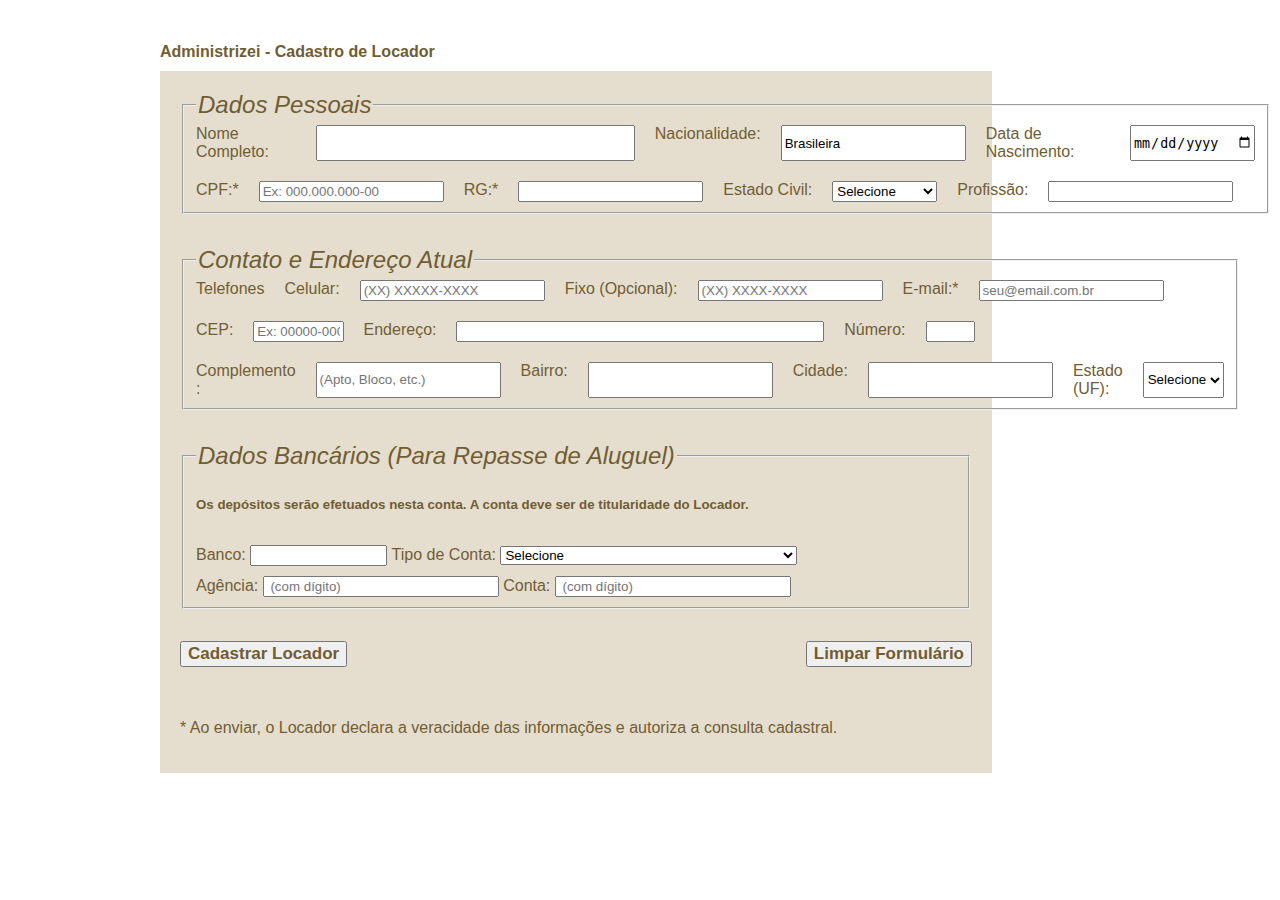
<file: index.html>
<!DOCTYPE html>
<html lang="pt-BR">

<head>
    <meta charset="UTF-8">
    <meta name="viewport" content="width=device-width, initial-scale=1.0">
    <title>Cadastro de Locador de Imóveis</title>
    <link rel="stylesheet" href="./Assets/style.css">
    <link rel="stylesheet" href="./Assets/fonts/open-sans/">

</head>

<body>

    <h1>Administrizei - Cadastro de Locador</h1>

    <form id="cadLcdr" action="/processar_cadastro" method="POST">

        <div>
            <fieldset id="lcdrDadosPessoais">
                <legend>Dados Pessoais</legend>

                <div class="dados">
                    <label for="nome_completo">Nome Completo:</label>
                    <input type="text" id="nome_completo" name="nome_completo" required>


                    <label for="nacionalidade">Nacionalidade:</label>
                    <input type="text" id="nacionalidade" name="nacionalidade" value="Brasileira" required>

                    <label for="data_nascimento">Data de Nascimento:</label>
                    <input type="date" id="data_nascimento" name="data_nascimento" required>
                </div>

                <div class="dados">
                    <label for="cpf">CPF:*</label>
                    <input type="text" id="cpf" name="cpf" pattern="\d{3}\.?\d{3}\.?\d{3}-?\d{2}"
                        placeholder="Ex: 000.000.000-00" onblur="validarCpf(this)" required>

                    <label for="rg">RG:*</label>
                    <input type="text" id="rg" name="rg" required>

                    <label for="estado_civil">Estado Civil:</label>
                    <select id="estado_civil" name="estado_civil" required>
                        <option value="">Selecione</option>
                        <option value="solteiro">Solteiro(a)</option>
                        <option value="casado">Casado(a)</option>
                        <option value="separado">Separado(a)</option>
                        <option value="divorciado">Divorciado(a)</option>
                        <option value="viuvo">Viúvo(a)</option>
                        <option value="uniao_estavel">União Estável</option>
                    </select>

                    <label for="profissao">Profissão:</label>
                    <input type="text" id="profissao" name="profissao">
                </div>
            </fieldset>
        </div>


        <div>
            <fieldset id="lcdrContatos">
                <legend>Contato e Endereço Atual</legend>
                <div class="contatos">

                    <label>Telefones</label>
                    <label for="telefone_celular">Celular:</label>
                    <input type="tel" id="telefone_celular" name="telefone_celular" pattern="\(\d{2}\) ?\d{4,5}-?\d{4}"
                        placeholder="(XX) XXXXX-XXXX" required>

                    <label for="telefone_fixo">Fixo (Opcional):</label>
                    <input type="tel" id="telefone_fixo" name="telefone_fixo" pattern="\(\d{2}\) ?\d{4}-?\d{4}"
                        placeholder="(XX) XXXX-XXXX">

                    <label for="email">E-mail:*</label>
                    <input type="email" id="email" name="email" placeholder="seu@email.com.br" required>
                </div>
                <div class="contatos">
                    <label for="cep">CEP:</label>
                    <input type="text" id="cep" name="cep" pattern="\d{5}-?\d{3}" placeholder="Ex: 00000-000"
                        onblur="buscarCep(this.value)" required>

                    <label for="endereco">Endereço:</label>
                    <input type="text" id="endereco" name="endereco" readonly required>

                    <label for="numero">Número:</label>
                    <input type="text" id="numero" name="numero" required>


                </div>
                <div class="contatos">
                    <label for="complemento">Complemento :</label>
                    <input type="text" id="complemento" name="complemento" placeholder="(Apto, Bloco, etc.)">

                    <label for="bairro">Bairro:</label>
                    <input type="text" id="bairro" name="bairro" readonly required>

                    <label for="cidade">Cidade:</label>
                    <input type="text" id="cidade" name="cidade" readonly required>

                    <label for="estado">Estado (UF):</label>
                    <select id="estado" name="estado" readonly required>
                        <option value="">Selecione</option>
                        <option value="AC">AC</option>
                        <option value="AL">AL</option>
                        <option value="AP">AP</option>
                        <option value="AM">AM</option>
                        <option value="BA">BA</option>
                        <option value="CE">CE</option>
                        <option value="DF">DF</option>
                        <option value="ES">ES</option>
                        <option value="GO">GO</option>
                        <option value="MA">MA</option>
                        <option value="MT">MT</option>
                        <option value="MS">MS</option>
                        <option value="MG">MG</option>
                        <option value="PA">PA</option>
                        <option value="PB">PB</option>
                        <option value="PR">PR</option>
                        <option value="PE">PE</option>
                        <option value="PI">PI</option>
                        <option value="RJ">RJ</option>
                        <option value="RN">RN</option>
                        <option value="RS">RS</option>
                        <option value="RO">RO</option>
                        <option value="RR">RR</option>
                        <option value="SC">SC</option>
                        <option value="SP">SP</option>
                        <option value="SE">SE</option>
                        <option value="TO">TO</option>
                    </select>
                </div>
            </fieldset>
        </div>

        <div>
            <fieldset id="lcdrBanco">
                <legend>Dados Bancários (Para Repasse de Aluguel)</legend>
                <div>
                    <h5>Os depósitos serão efetuados nesta conta. A conta deve ser de titularidade do Locador.</h5>
                </div>

                <div class="bancario">
                    <div>
                        <label for="banco">Banco:</label>
                        <input type="text" id="banco" name="banco" required>

                        <label for="tipo_conta">Tipo de Conta:</label>
                        <select id="tipo_conta" name="tipo_conta" required>
                            <option value="">Selecione</option>
                            <option value="corrente">Conta Corrente</option>
                            <option value="poupanca">Conta Poupança</option>
                        </select>
                    </div>

                    <div>
                        <label for="agencia">Agência:</label>
                        <input type="text" id="agencia" name="agencia" placeholder=" (com dígito)">

                        <label for="conta">Conta:</label>
                        <input type="text" id="conta" name="conta" placeholder=" (com dígito)">
                    </div>
                </div>

            </fieldset>
        </div>
        <!-- <fieldset>
            <legend>Dados do Imóvel a Ser Locado</legend>

            <p>Se o Locador possui múltiplos imóveis, este bloco deve ser repetido ou gerenciado por um sistema. Este é
                um exemplo para o primeiro imóvel.</p>

            <label for="imovel_cep">CEP do Imóvel:</label>
            <input type="text" id="imovel_cep" name="imovel_cep" pattern="\d{5}-?\d{3}" placeholder="Ex: 00000-000"
                required>

            <label for="imovel_endereco">Endereço do Imóvel:</label>
            <input type="text" id="imovel_endereco" name="imovel_endereco" required>

            <label for="imovel_numero">Número do Imóvel:</label>
            <input type="text" id="imovel_numero" name="imovel_numero" required>

            <label for="imovel_tipo">Tipo de Imóvel:</label>
            <select id="imovel_tipo" name="imovel_tipo" required>
                <option value="">Selecione</option>
                <option value="casa">Casa</option>
                <option value="apartamento">Apartamento</option>
                <option value="sala_comercial">Sala Comercial</option>
                <option value="terreno">Terreno</option>
                <option value="outro">Outro</option>
            </select>

            <label for="matricula_imovel">Nº Matrícula/Inscrição (IPTU/Registro):</label>
            <input type="text" id="matricula_imovel" name="matricula_imovel" required>

            <label for="valor_aluguel_pretendido">Valor de Aluguel Pretendido (R$):</label>
            <input type="number" id="valor_aluguel_pretendido" name="valor_aluguel_pretendido" min="1" step="0.01"
                required>

            <label for="observacoes_imovel">Observações do Imóvel:</label>
            <textarea id="observacoes_imovel" name="observacoes_imovel" rows="4"></textarea>

        </fieldset> -->
        <div id="botao">
            <button type="submit" class="button">Cadastrar Locador</button>
            <button type="reset" class="button">Limpar Formulário</button>
        </div>

        <p style="margin-top: 20px;">* Ao enviar, o Locador declara a veracidade das informações e autoriza a consulta
            cadastral.</p>
    </form>
    <script src="./Assets/script.js" defer></script>

</body>

</html>
</file>
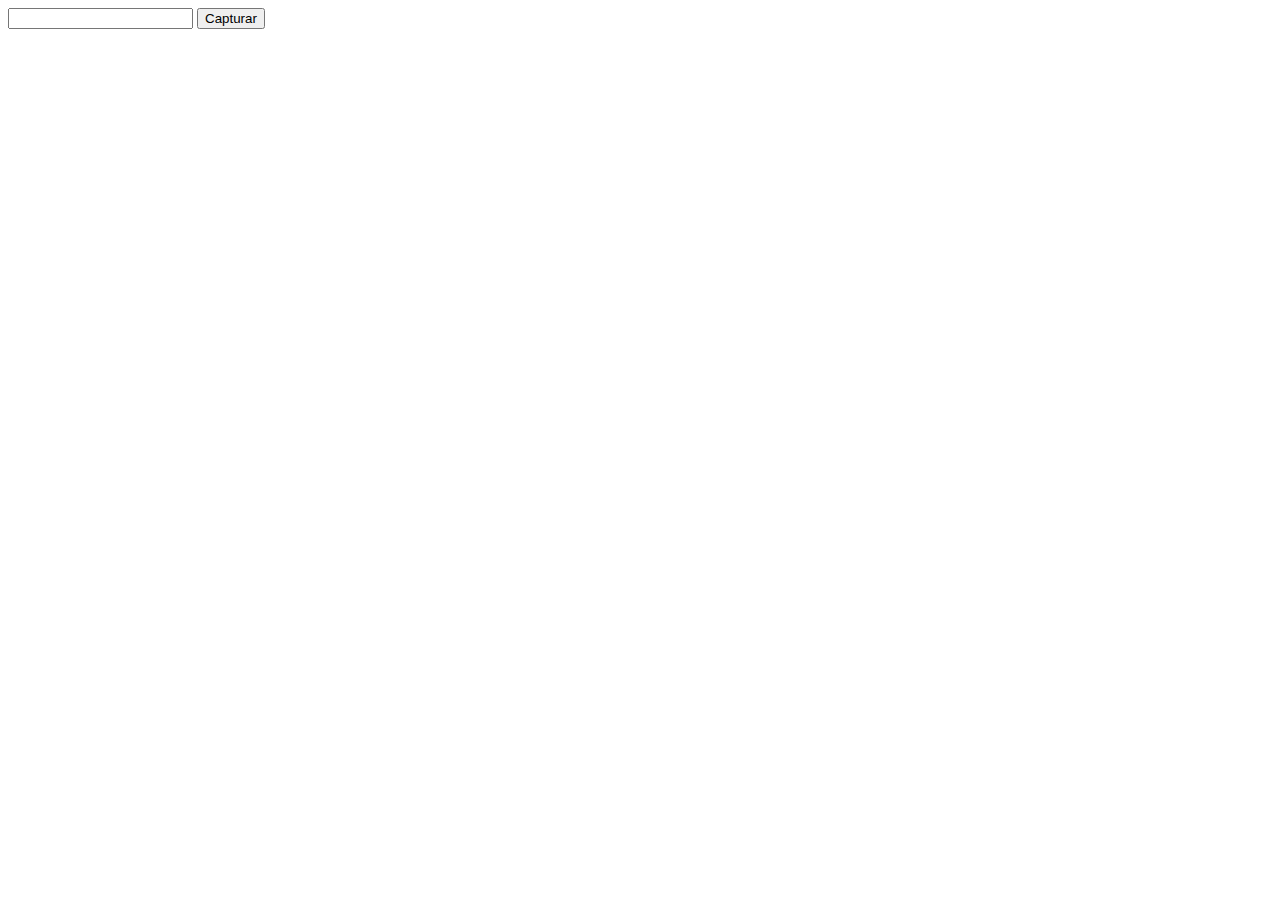
<file: testeJS/testInput.html>
<!DOCTYPE html>
<html lang="en">

<head>
    <meta charset="UTF-8">
    <meta name="viewport" content="width=device-width, initial-scale=1.0">
    <title>Testando Input JS</title>
</head>

<body>
    <input type="text" id="capturarNome" name="nome">
    <button onclick="capturarInput()">Capturar</button>

    <script>
        function capturarInput() {
            let pegarInput = document.getElementById("capturarNome");
            let mostrarNome = pegarInput.value;

            console.log("o nome digitado é: " + mostrarNome);

        }
    </script>
</body>

</html>
</file>
<file: Assets/style.css>
body {
    display: flex;
    flex-direction: column;
    max-width: 100vw;
    /* background-color: #e5decf; */
    font-family: Arial, Helvetica, sans-serif;
    font-size: 11px;

    h1 {
        font-size: 16px;
        color: #715d32;
    }

    legend {
        font-size: 1.5em;
        font-style: italic;
    }

    form {
        display: flex;
        flex-direction: column;
        justify-content: space-evenly;
        gap: 2em;
        background-color: #e5decf;
        color: #715d32;
        padding: 26px;

        .dados {
            display: flex;
            flex-direction: column;
            align-content: space-around;
            max-width: 100vw;

        }

        #lcdrBanco {
            display: flex;
            flex-direction: column;
            gap: 10px;
            height: 50%;

            .bancario {
                display: flex;
                flex-direction: column;
                gap: 10px;
                height: 50%;


                #banco {
                    width: 17%;
                }

                #agencia {
                    width: 30%;
                }

                #conta {
                    width: 30%;
                }

                #tipo_conta {
                    width: 39%;
                }
            }
        }

    }


    #lcdrDadosPessoais {
        display: flex;
        flex-direction: column;
        gap: 20px;

        #nome_completo {
            max-width: 500px;
        }

    }

    #lcdrBanco {
        display: flex;
        flex-direction: column;
        gap: 10px;

        /* border: #c2ab61 solid 2px; */
    }

    #lcdrContatos {
        display: flex;
        flex-direction: column;
        justify-content: space-around;
    }

    .contatos {
        display: flex;
        flex-direction: column;
    }

    #botao {
        display: flex;
        align-items: center;
        justify-content: space-between;

        .button {
            font-size: 13px;
            color: #715d32;
            font-weight: 700;
        }
    }




}

@media (min-width: 992px) {
    body {
        display: flex;
        flex-direction: column;
        justify-items: center;
        align-content: space-between;
        margin: 2em 10em;
        max-width: 65%;
        font-size: 1em;


        form {
            padding: 20px;
        }

        #lcdrDadosPessoais {
            display: flex;
            flex-direction: column;
            gap: 20px;

            .dados {
                display: flex;
                flex-direction: row;
                justify-content: flex-start;
                gap: 20px;

                #nome_completo {
                    width: 28em;
                }
            }

            #data-2 {
                display: flex;
                flex-direction: row;
                justify-content: flex-start;
                gap: 20px;

            }
        }



        #lcdrContatos {
            display: flex;
            flex-direction: column;
            gap: 20px;
            height: 50%;

            .contatos {
                display: flex;
                flex-direction: row;
                justify-content: flex-start;
                gap: 20px;
            }

            #cep {
                width: 8%;
            }

            #endereco {
                width: 35%;
            }

            #numero {
                width: 4%;
            }
        }


        .bancario {
            display: flex;
            flex-direction: row;
            gap: 10px;
            height: 50%;
        }

        #banco {
            width: 10%;
        }

        #agencia {
            width: 15%;
        }

        #conta {
            width: 37%;
        }

        #tipo_conta {
            width: 27%;
        }

        #botao {

            .button {
                font-size: 17px;
                color: #715d32;
                font-weight: 700;
            }
        }

    }
}
</file>
